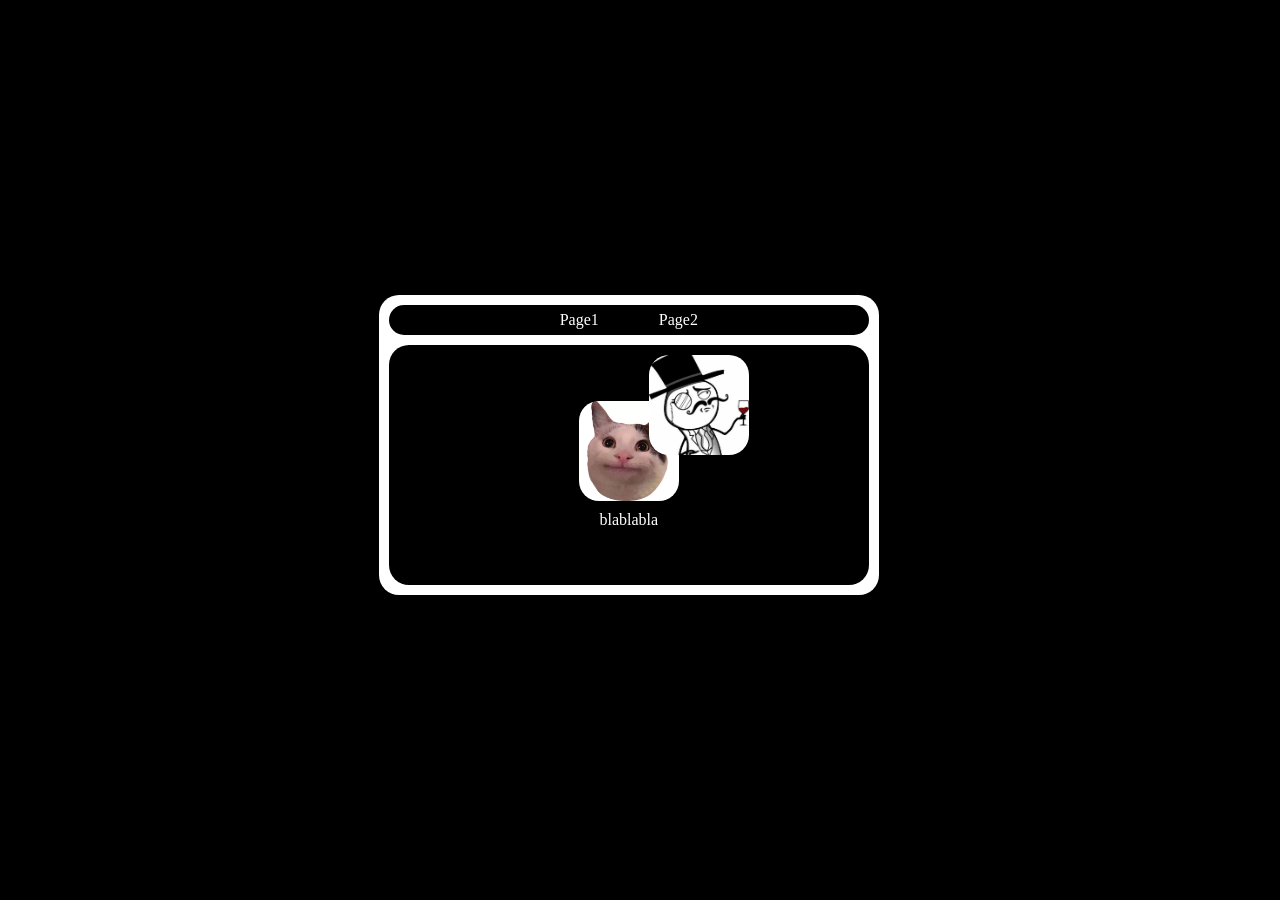
<file: index.html>
<!DOCTYPE html>
<html lang="en">
<head>
    <meta charset="UTF-8">
    <meta name="viewport" content="width=device-width, initial-scale=1.0">
    <title>Document</title>
    <link rel="stylesheet" href="Cs.css">
</head>
<body>
    <div class="container">
        <div class="main">
            <div id="page1" class="page-link">Page1</div>
            <div id="page2" class="page-link">Page2</div>
        </div>
        <div class="middle">
            <div class="imagePlus"></div>
            <div class="image"></div>
            <div class="text">blablabla</div>
        </div>
    </div>
    <script src="j.js"></script>
</body>
</html>
</file>
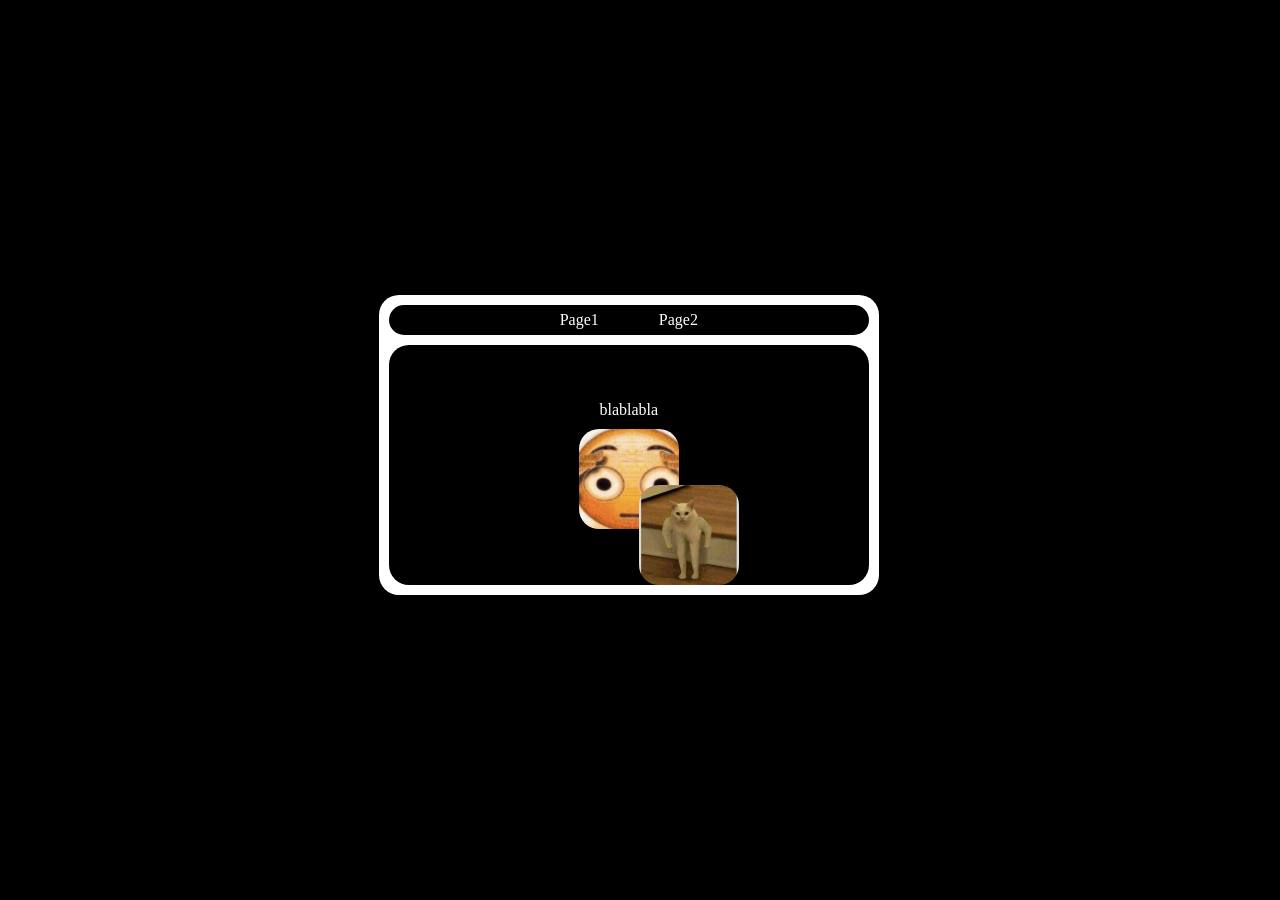
<file: main copy.html>
<!DOCTYPE html>
<html lang="en">
<head>
    <meta charset="UTF-8">
    <meta name="viewport" content="width=device-width, initial-scale=1.0">
    <title>Document</title>
    <link rel="stylesheet" href="Cs copy.css">
</head>
<body>
    <div class="container">
        <div class="main">
            <div id="page1" class="page-link">Page1</div>
            <div id="page2" class="page-link">Page2</div>
        </div>
        <div class="middle">
            <div class="text">blablabla</div>
            <div class="image"></div>
            <div class="imagePlus"></div>
        </div>
    </div>
    <script src="j.js"></script>
</body>
</html>
</file>
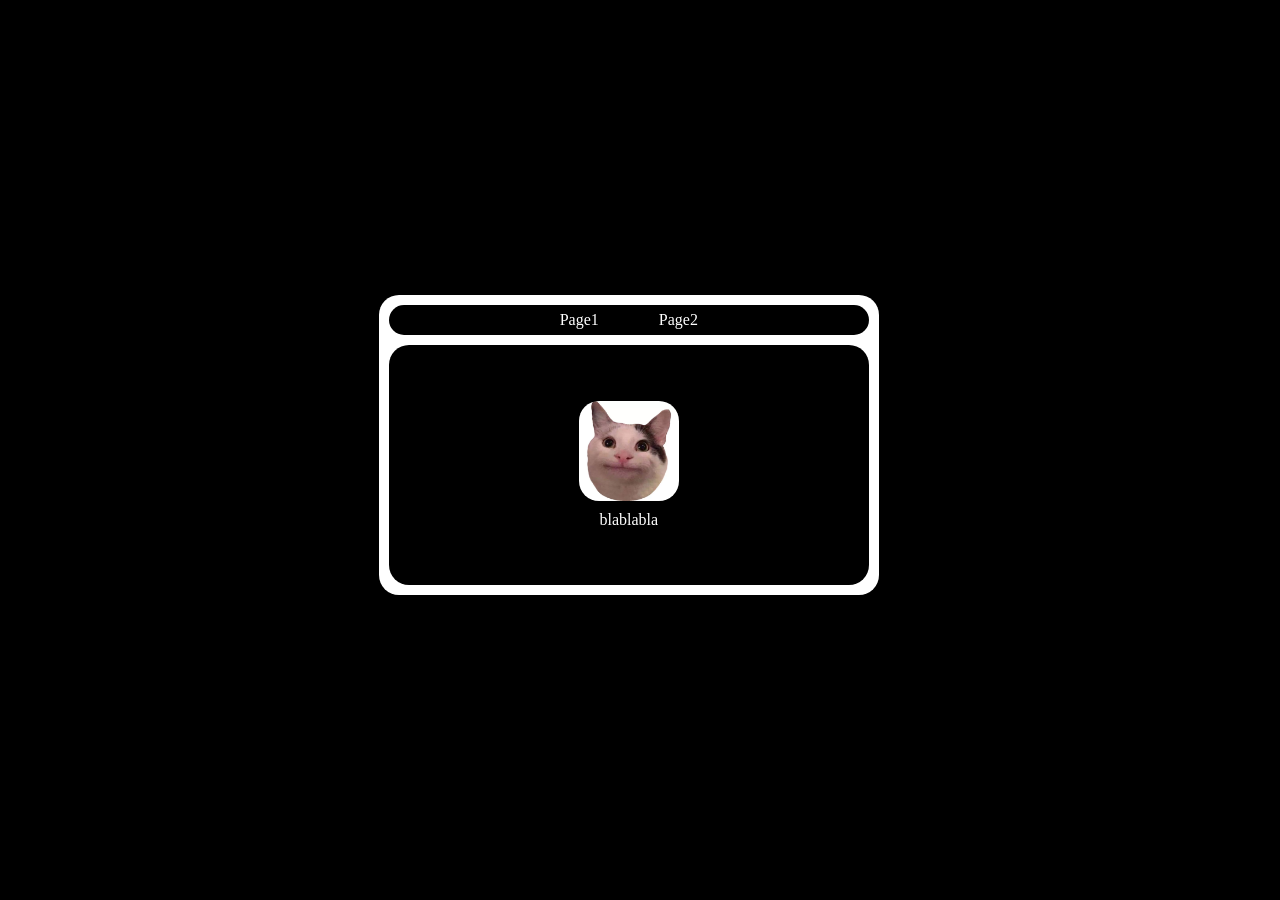
<file: main.html>
<!DOCTYPE html>
<html lang="en">
<head>
    <meta charset="UTF-8">
    <meta name="viewport" content="width=device-width, initial-scale=1.0">
    <title>Document</title>
    <link rel="stylesheet" href="Cs.css">
</head>
<body>
    <div class="container">
        <div class="main">
            <div id="page1" class="page-link">Page1</div>
            <div id="page2" class="page-link">Page2</div>
        </div>
        <div class="middle">
            <div class="image"></div>
            <div class="text">blablabla</div>
        </div>
    </div>
    <script src="j.js"></script>
</body>
</html>
</file>
<file: Cs.css>
body{
    width: 97vw;
    height: 97vh;
    display: flex;
    justify-content: center;
    align-items: center;
    flex-wrap: wrap;
    background-color: black;
}

.container{
    width: 500px;
    height: 300px;
    background-color: white;
    border-radius: 20px;
}

.main{
    width: 96%;
    height: 30px;
    background-color: black;
    display: flex;
    justify-content: center;
    align-items: center;
    border-radius: 20px;
    margin: 10px;
    word-spacing: 20px;
    gap: 60px;
    
    color: white;
}

.page-link {
  cursor: pointer;
  user-select: none;
}

.middle{
    background-color: black;
    width: 96%;
    height: 80%;
    color: white;
    display: flex;
    flex-direction: column;
    justify-content: center;
    align-items: center;
    flex-wrap: wrap;
    border-radius: 20px;
    margin: 10px;
    gap: 10px;
}

.image{
    width: 100px;
    height: 100px;
    background-color: white;
    border-radius: 20px;
    background-image: url('белуга.webp');
    background-size: cover;
    background-position: center;
    background-repeat: no-repeat;
}

.imagePlus{
    width: 100px;
    height: 100px;
    background-color: white;
    border-radius: 20px;
    background-image: url('Джентельмент.webp');
    background-size: cover;
    background-position: center;
    background-repeat: no-repeat;

    position: absolute;
    transform: translate(70px, -60px);
}
</file>
<file: Cs copy.css>
body{
    width: 97vw;
    height: 97vh;
    display: flex;
    justify-content: center;
    align-items: center;
    flex-wrap: wrap;
    background-color: black;
}

.page-link {
  cursor: pointer;
  user-select: none;
}

.container{
    width: 500px;
    height: 300px;
    background-color: white;
    border-radius: 20px;
}

.main{
    width: 96%;
    height: 30px;
    background-color: black;
    display: flex;
    justify-content: center;
    align-items: center;
    border-radius: 20px;
    margin: 10px;
    word-spacing: 20px;
    gap: 60px;
    
    color: white;
}

.middle{
    background-color: black;
    width: 96%;
    height: 80%;
    color: white;
    display: flex;
    flex-direction: column;
    justify-content: center;
    align-items: center;
    flex-wrap: wrap;
    border-radius: 20px;
    margin: 10px;
    gap: 10px;
}

.image{
    width: 100px;
    height: 100px;
    background-color: white;
    border-radius: 20px;
    background-image: url('смайлик.jpg');
    background-size: cover;
    background-position: center;
    background-repeat: no-repeat;
    z-index: 1;
}

.imagePlus{
    width: 100px;
    height: 100px;
    background-color: white;
    border-radius: 20px;
    background-image: url('СильныйКот.webp');
    background-size: cover;
    background-position: center;
    background-repeat: no-repeat;

    position: absolute;
    transform: translate(60px, 70px);
    z-index: 2;
}
</file>
